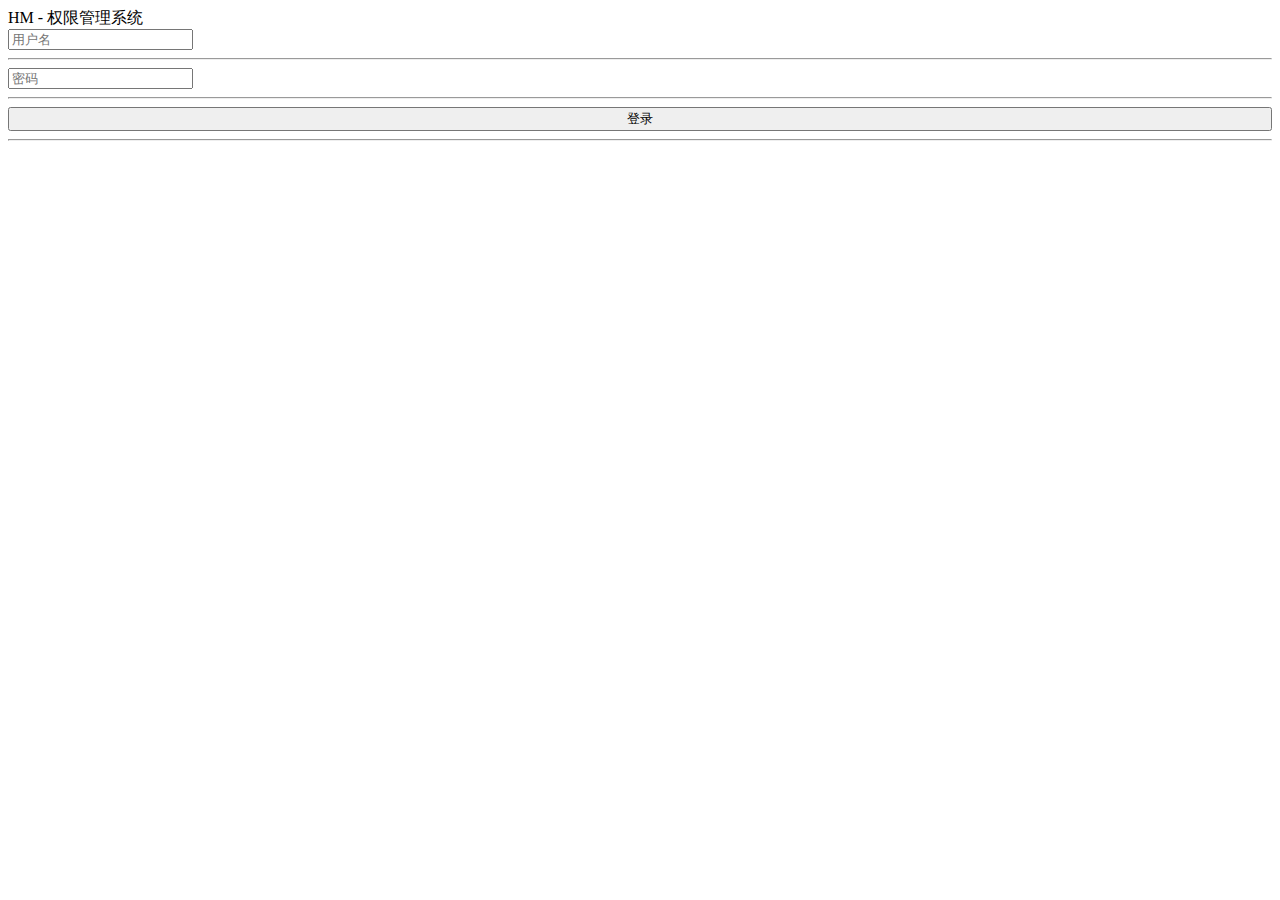
<file: src/main/resources/templates/login.html>
<!DOCTYPE html>
<html xmlns:th="http://www.thymeleaf.org">
<head>
    <meta http-equiv="Content-Type" content="text/html; charset=UTF-8">
    <meta http-equiv="Pragma" content="no-cache">
    <meta http-equiv="Cache-Control" content="no-cache">
    <meta http-equiv="Expires" content="0">
    <title>登录</title>
    <header th:replace="common/header::html"></header>
    <link rel="stylesheet" th:href="@{/xadmin/css/login.css}"/>
</head>
<body>

<div class="login">
    <div class="message">HM - 权限管理系统</div>
    <div id="darkbannerwrap"></div>

    <form action="/login" id="login-form" method="post">
        <input id="username" name="username" placeholder="用户名" type="text" autocomplete="off">
        <hr class="hr15">
        <input id="password" name="password" placeholder="密码" type="password" autocomplete="off">
        <hr class="hr15">
        <input style="width: 100%;" lay-submit lay-filter="login" type="submit" value="登录">
        <hr class="hr20">
        <span id="info" style="color: red"></span>
    </form>
</div>
</body>
<script type="text/javascript">
    $(function () {
        layui.use('form', function () {
            var form = layui.form;
            //监听提交
            form.on('submit(login)', function (data) {
                $.ajax({
                    type: 'post',
                    url: '/login',
                    data: $("#login-form").serialize(),
                    success: function (datas) {

                        if (datas.authenticated == true) {
                            localStorage.setItem("userId", datas.principal.id);
                            localStorage.setItem("username", datas.principal.username);
                            localStorage.setItem("nickName", datas.principal.nickname);
                            var authorities = datas.authorities;
                            var permission = [];
                            for (var i in authorities) {
                                permission.push(authorities[i].authority);
                            }
                            localStorage.setItem("permission", JSON.stringify(permission));
                            layer.msg("登录成功", {time: 500}, function () {
                                location.href = '/'
                            });
                        } else {
                            layer.msg("登录异常，请联系管理员");
                        }
                    },
                    error: function (xhr, textStatus, errorThrown) {
                        var msg = xhr.responseText;
                        var response = JSON.parse(msg);
                        layer.msg(response.message);
                    }
                });
                return false;
            });
        });
    })
</script>
</html>
</file>
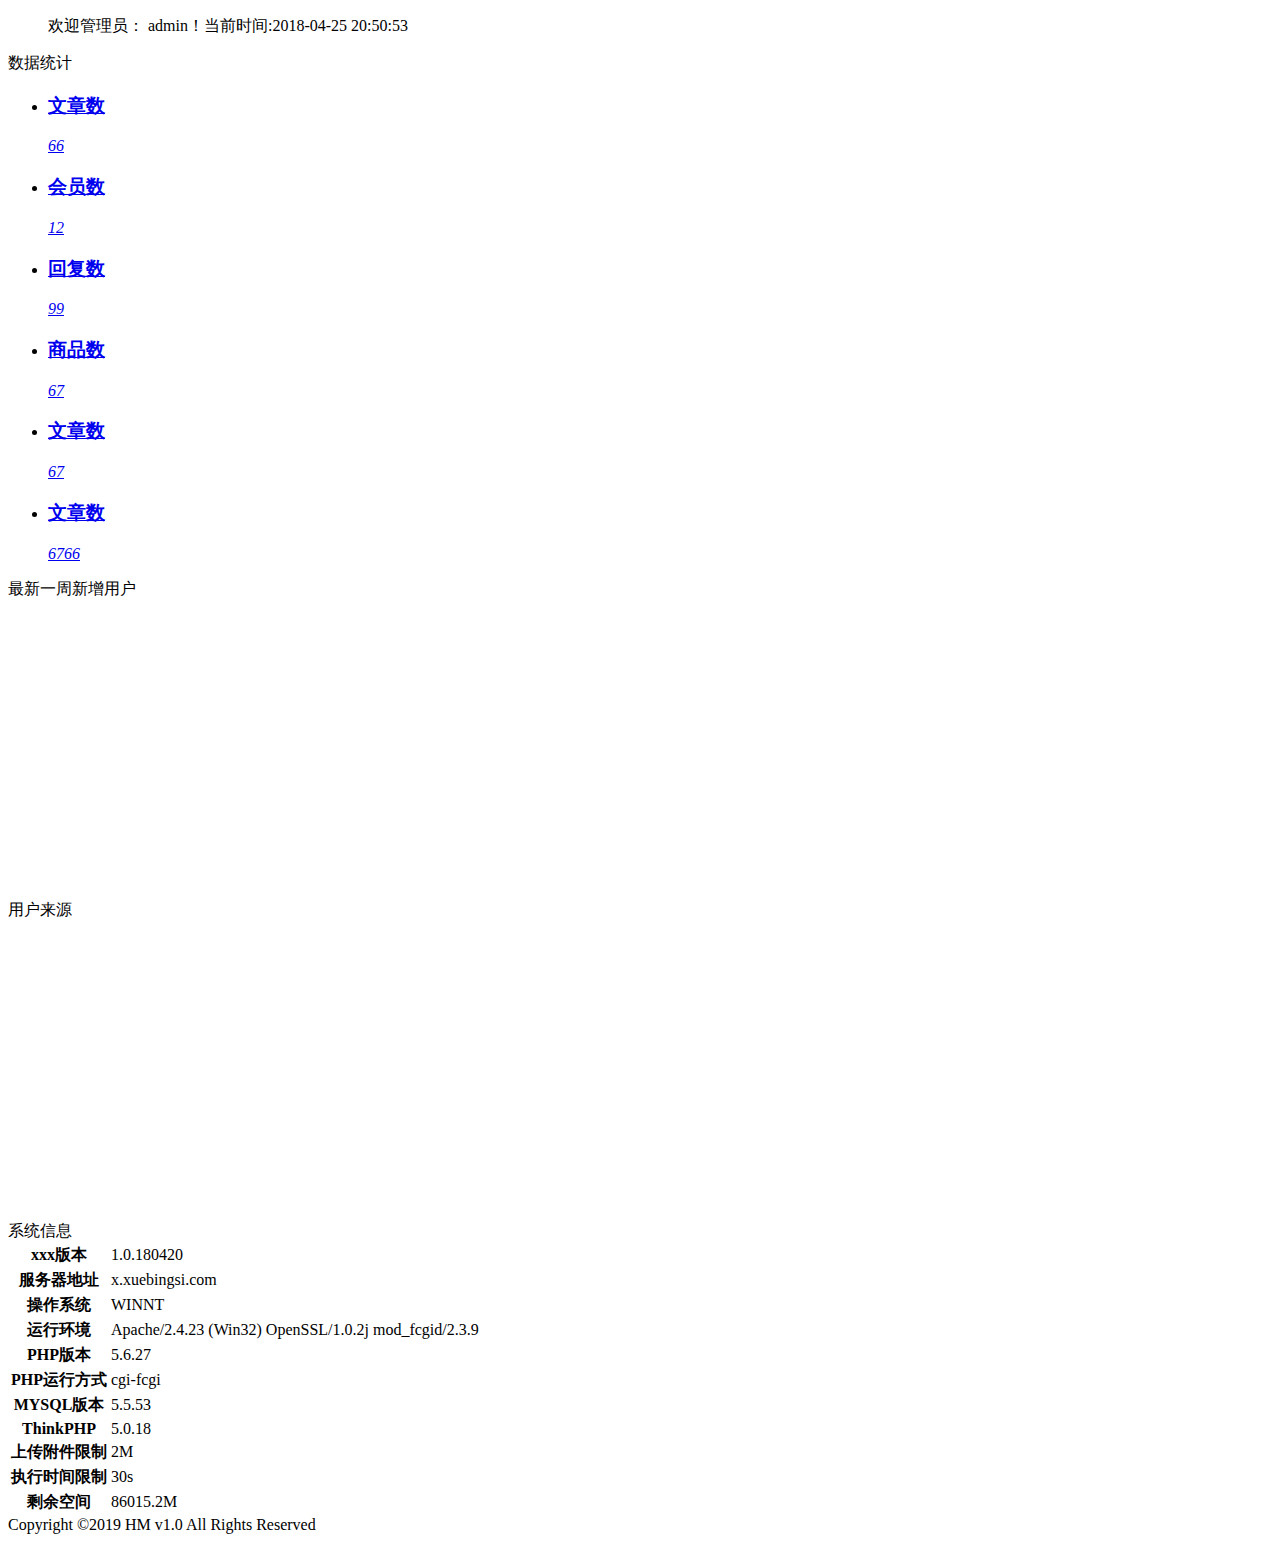
<file: src/main/resources/templates/welcome.html>
<!DOCTYPE html>
<html class="x-admin-sm"  xmlns:th="http://www.thymeleaf.org">
    <head>
        <meta charset="UTF-8">
        <title>欢迎页面-HM</title>
        <header th:replace="common/header::html"></header>
    </head>
    <body>
        <div class="layui-fluid">
            <div class="layui-row layui-col-space15">
                <div class="layui-col-md12">
                    <div class="layui-card">
                        <div class="layui-card-body ">
                            <blockquote class="layui-elem-quote">欢迎管理员：
                                <span class="x-red">admin</span>！当前时间:2018-04-25 20:50:53
                            </blockquote>
                        </div>
                    </div>
                </div>
                <div class="layui-col-md12">
                    <div class="layui-card">
                        <div class="layui-card-header">数据统计</div>
                        <div class="layui-card-body ">
                            <ul class="layui-row layui-col-space10 layui-this x-admin-carousel x-admin-backlog">
                                <li class="layui-col-md2 layui-col-xs6">
                                    <a href="javascript:;" class="x-admin-backlog-body">
                                        <h3>文章数</h3>
                                        <p>
                                            <cite>66</cite></p>
                                    </a>
                                </li>
                                <li class="layui-col-md2 layui-col-xs6">
                                    <a href="javascript:;" class="x-admin-backlog-body">
                                        <h3>会员数</h3>
                                        <p>
                                            <cite>12</cite></p>
                                    </a>
                                </li>
                                <li class="layui-col-md2 layui-col-xs6">
                                    <a href="javascript:;" class="x-admin-backlog-body">
                                        <h3>回复数</h3>
                                        <p>
                                            <cite>99</cite></p>
                                    </a>
                                </li>
                                <li class="layui-col-md2 layui-col-xs6">
                                    <a href="javascript:;" class="x-admin-backlog-body">
                                        <h3>商品数</h3>
                                        <p>
                                            <cite>67</cite></p>
                                    </a>
                                </li>
                                <li class="layui-col-md2 layui-col-xs6">
                                    <a href="javascript:;" class="x-admin-backlog-body">
                                        <h3>文章数</h3>
                                        <p>
                                            <cite>67</cite></p>
                                    </a>
                                </li>
                                <li class="layui-col-md2 layui-col-xs6 ">
                                    <a href="javascript:;" class="x-admin-backlog-body">
                                        <h3>文章数</h3>
                                        <p>
                                            <cite>6766</cite></p>
                                    </a>
                                </li>
                            </ul>
                        </div>
                    </div>
                </div>
                <div class="layui-col-sm12 layui-col-md6">
                    <div class="layui-card">
                        <div class="layui-card-header">最新一周新增用户</div>
                        <div class="layui-card-body" style="min-height: 280px;">
                            <div id="main1" class="layui-col-sm12" style="height: 300px;"></div>

                        </div>
                    </div>
                </div>
                <div class="layui-col-sm12 layui-col-md6">
                    <div class="layui-card">
                        <div class="layui-card-header">用户来源</div>
                        <div class="layui-card-body" style="min-height: 280px;">
                            <div id="main3" class="layui-col-sm12" style="height: 300px;"></div>
                        </div>
                    </div>
                </div>
                <div class="layui-col-md12">
                    <div class="layui-card">
                        <div class="layui-card-header">系统信息</div>
                        <div class="layui-card-body ">
                            <table class="layui-table">
                                <tbody>
                                    <tr>
                                        <th>xxx版本</th>
                                        <td>1.0.180420</td></tr>
                                    <tr>
                                        <th>服务器地址</th>
                                        <td>x.xuebingsi.com</td></tr>
                                    <tr>
                                        <th>操作系统</th>
                                        <td>WINNT</td></tr>
                                    <tr>
                                        <th>运行环境</th>
                                        <td>Apache/2.4.23 (Win32) OpenSSL/1.0.2j mod_fcgid/2.3.9</td></tr>
                                    <tr>
                                        <th>PHP版本</th>
                                        <td>5.6.27</td></tr>
                                    <tr>
                                        <th>PHP运行方式</th>
                                        <td>cgi-fcgi</td></tr>
                                    <tr>
                                        <th>MYSQL版本</th>
                                        <td>5.5.53</td></tr>
                                    <tr>
                                        <th>ThinkPHP</th>
                                        <td>5.0.18</td></tr>
                                    <tr>
                                        <th>上传附件限制</th>
                                        <td>2M</td></tr>
                                    <tr>
                                        <th>执行时间限制</th>
                                        <td>30s</td></tr>
                                    <tr>
                                        <th>剩余空间</th>
                                        <td>86015.2M</td></tr>
                                </tbody>
                            </table>
                        </div>
                    </div>
                </div>

                <style id="welcome_style"></style>
                <div class="footer">
                    <div class="copyright">Copyright ©2019 HM v1.0 All Rights Reserved</div>
                </div>
            </div>
        </div>
        </div>
        <script type="text/javascript">
            // 基于准备好的dom，初始化echarts实例
            var myChart = echarts.init(document.getElementById('main1'));

            // 指定图表的配置项和数据
            var option = {
                grid: {
                    top: '5%',
                    right: '1%',
                    left: '1%',
                    bottom: '10%',
                    containLabel: true
                },
                tooltip: {
                    trigger: 'axis'
                },
                xAxis: {
                    type: 'category',
                    data: ['周一','周二','周三','周四','周五','周六','周日']
                },
                yAxis: {
                    type: 'value'
                },
                series: [{
                    name:'用户量',
                    data: [820, 932, 901, 934, 1290, 1330, 1320],
                    type: 'line',
                    smooth: true
                }]
            };
            // 使用刚指定的配置项和数据显示图表。
            myChart.setOption(option);

            // 基于准备好的dom，初始化echarts实例
            var myChart = echarts.init(document.getElementById('main3'));

            // 指定图表的配置项和数据
            var option = {
                tooltip : {
                    trigger: 'item',
                    formatter: "{a} <br/>{b} : {c} ({d}%)"
                },
                legend: {
                    orient: 'vertical',
                    left: 'left',
                    data: ['直接访问','邮件营销','联盟广告','视频广告','搜索引擎']
                },
                series : [
                    {
                        name: '访问来源',
                        type: 'pie',
                        radius : '55%',
                        center: ['50%', '60%'],
                        data:[
                            {value:335, name:'直接访问'},
                            {value:310, name:'邮件营销'},
                            {value:234, name:'联盟广告'},
                            {value:135, name:'视频广告'},
                            {value:1548, name:'搜索引擎'}
                        ],
                        itemStyle: {
                            emphasis: {
                                shadowBlur: 10,
                                shadowOffsetX: 0,
                                shadowColor: 'rgba(0, 0, 0, 0.5)'
                            }
                        }
                    }
                ]
            };
            // 使用刚指定的配置项和数据显示图表。
            myChart.setOption(option);
        </script>
    </body>
</html>
</file>
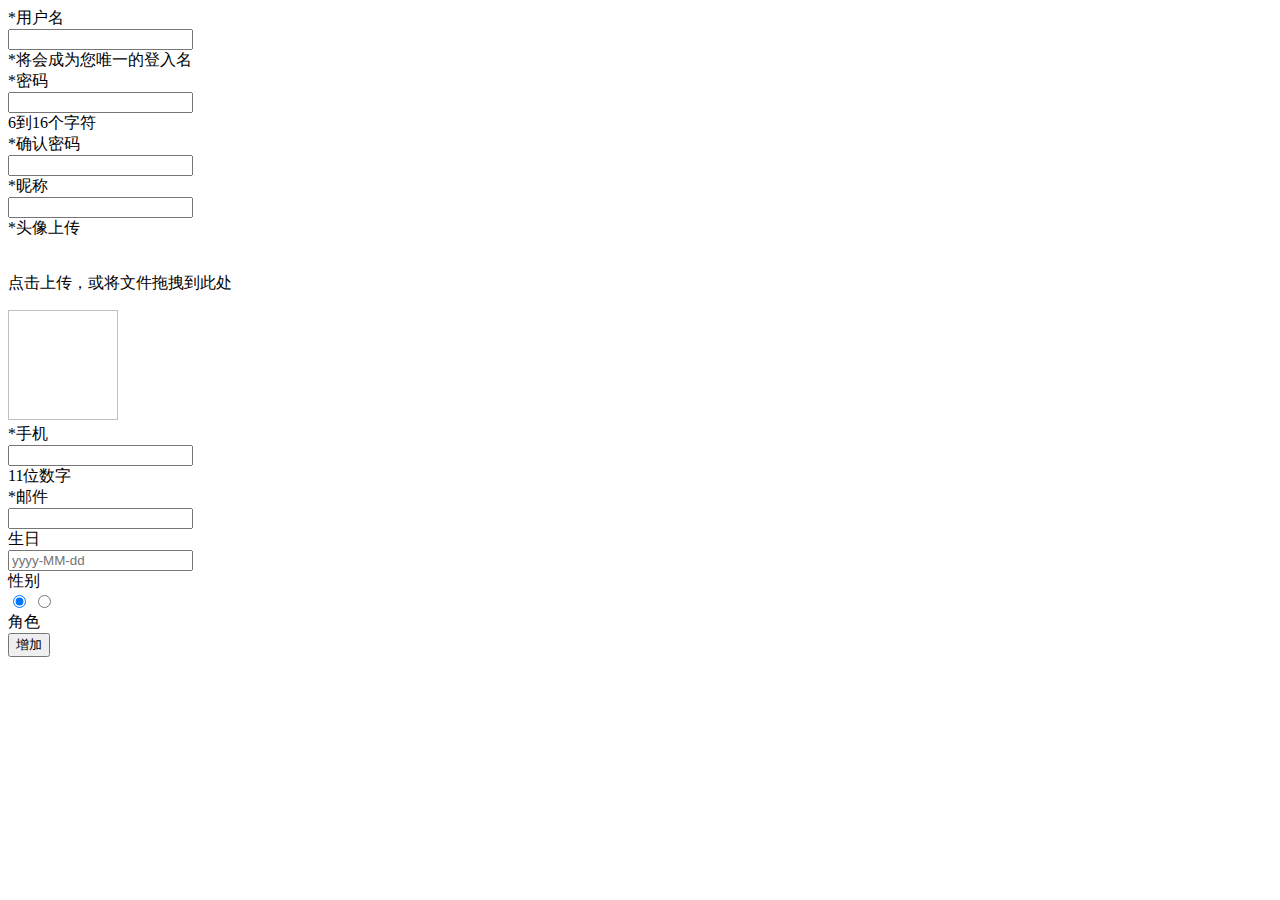
<file: src/main/resources/templates/admin/admin-add.html>
<!DOCTYPE html>
<html class="x-admin-sm" xmlns:th="http://www.thymeleaf.org">

<head>
    <meta charset="UTF-8">
    <title>新增用户信息</title>
    <header th:replace="common/header::html"></header>
    <link rel="stylesheet" th:href="@{/my/css/from.css}" />
</head>

<body>
<div class="layui-fluid">
    <div class="layui-row layui-col-space15">
        <div class="layui-col-md6">
            <form class="layui-form">
                <div class="layui-form-item">
                    <label for="L_username" class="layui-form-label">
                        <span class="x-red">*</span>用户名
                    </label>
                    <div class="layui-input-inline">
                        <input type="text" id="L_username" th:value="${sysUser.username}" name="username"
                               lay-verify="required"
                               autocomplete="off" class="layui-input">
                    </div>
                    <div class="layui-form-mid layui-word-aux">
                        <span class="x-red">*</span>将会成为您唯一的登入名
                    </div>
                </div>
                <div class="layui-form-item">
                    <label for="L_pass" class="layui-form-label">
                        <span class="x-red">*</span>密码
                    </label>
                    <div class="layui-input-inline">
                        <input type="password" id="L_pass" th:value="${sysUser.password}" name="password"
                               lay-verify="pass"
                               autocomplete="off" class="layui-input">
                    </div>
                    <div class="layui-form-mid layui-word-aux">
                        6到16个字符
                    </div>
                </div>
                <div class="layui-form-item">
                    <label for="L_repass" class="layui-form-label">
                        <span class="x-red">*</span>确认密码
                    </label>
                    <div class="layui-input-inline">
                        <input type="password" id="L_repass" name="repass" required="" lay-verify="repass"
                               autocomplete="off"
                               class="layui-input">
                    </div>
                </div>
                <div class="layui-form-item">
                    <label for="L_nickname" class="layui-form-label">
                        <span class="x-red">*</span>昵称
                    </label>
                    <div class="layui-input-inline">
                        <input type="text" id="L_nickname" th:value="${sysUser.nickname}" name="nickname" required=""
                               lay-verify="nickname" autocomplete="off" class="layui-input">
                    </div>
                </div>
                <div class="layui-form-item">
                    <label for="L_headImgUrl" class="layui-form-label">
                        <span class="x-red">*</span>头像上传
                    </label>
                    <div class="layui-input-inline">
                        <div class="layui-upload-drag" id="L_headImgUrl">
                            <i class="layui-icon"></i>
                            <p>点击上传，或将文件拖拽到此处</p>
                        </div>
                    </div>
                    <div class="layui-input-inline">
                        <div id="uploadResult" class="layui-upload-list">
                            <img class="layui-upload-img"  width="110" height="110"  lay-skin="nob" id="previewImg">
                        </div>
                    </div>
                </div>
                <div class="layui-form-item">
                    <label for="L_telephone" class="layui-form-label">
                        <span class="x-red">*</span>手机
                    </label>
                    <div class="layui-input-inline">
                        <input type="text" id="L_telephone" th:value="${sysUser.telephone}" name="telephone" required=""
                               lay-verify="telephone" autocomplete="off" class="layui-input">
                    </div>
                    <div class="layui-form-mid layui-word-aux">
                        11位数字
                    </div>
                </div>
                <div class="layui-form-item">
                    <label for="L_email" class="layui-form-label">
                        <span class="x-red">*</span>邮件
                    </label>
                    <div class="layui-input-inline">
                        <input type="text" id="L_email" th:value="${sysUser.email}" name="email" required=""
                               lay-verify="email"
                               autocomplete="off" class="layui-input">
                    </div>
                </div>
                <div class="layui-form-item">
                    <label for="L_email" class="layui-form-label">生日</label>
                    <div class="layui-input-inline">
                        <input type="text" id="L_birthday" th:value="${sysUser.birthday}" name='birthday'
                               placeholder="yyyy-MM-dd" class="layui-input ">
                    </div>
                </div>
                <div class="layui-form-item">
                    <label class="layui-form-label">性别</label>
                    <div class="layui-input-block">
                        <input type="radio" th:value="${sysUser.sex}" name="sex" value="1" title="男" checked="">
                        <input type="radio" th:value="${sysUser.sex}" name="sex" value="0" title="女">
                    </div>
                </div>
                <input type="text" id="roleId" name="roleId" style="display:none;"/>
                <div class="layui-form-item">
                    <label class="layui-form-label">角色</label>
                    <div class="layui-input-block show-role-container">
                    </div>
                </div>
                <div class="layui-form-item">
                    <label for="L_email" class="layui-form-label">
                    </label>
                    <button class="layui-btn" lay-filter="add" lay-submit="">
                        增加
                    </button>
                </div>
            </form>
        </div>
    </div>
</div>
<script>

    layui.use(['form', 'upload', 'layer', 'laydate'], function () {
        $ = layui.jquery;
        var form = layui.form
            , layer = layui.layer
            , laydate = layui.laydate, upload = layui.upload;


        //拖拽文件上传
        upload.render({
            elem: '#L_headImgUrl'
            , url: '/user/fileUpload/'
            , done: function (res) {
                layer.closeAll('loading');
                if (res.code == 602) {
                    layer.msg("上传成功！", {
                        icon: 6
                    });
                } else {
                    layer.msg("上传失败，请稍后重试！", {
                        icon: 5
                    });
                }
                var fileURL = res.data;
                $("#uploadResult").append('<input readonly type="hidden" name="headImgUrl" value="' + fileURL + '" class="layui-input" />');
                //预览图片
                $('#previewImg').attr('src', fileURL); //图片链接（base64）
            }, error: function (res) {
                layer.closeAll('loading');
                layer.msg('网络异常，请稍后重试！');
            }
        });

        getAllRole(function () {
            //重新渲染radio
            layui.form.render('radio')
        });
        //监听提交
        form.on('submit(add)', function (data) {
            var rolelRadio = $("[name=roleId]:checked");
            if (rolelRadio == undefined || rolelRadio.length <= 0) {
                layer.alert("请给该用户设置角色");
                return false;
            }
            data.field.roleId = rolelRadio.val();
            $.ajax({
                url: "/user/add",
                type: "POST",
                data: data.field,
                dataType: 'json',
                success: function (result) {
                    if (result.code == 500 || result.code == 5000100 || result.code == 5000101 || result.code == 5000102) {
                        layer.alert(result.msg);
                    } else {
                        layer.alert("添加成功", {icon: 6}, function () {
                            //关闭当前frame
                            xadmin.close();
                            // 可以对父窗口进行刷新
                            xadmin.father_reload();
                        });
                    }
                }
            });
            return false;
        });


        //日期
        laydate.render({
            elem: '#L_birthday'
            , format: 'yyyy-MM-dd' //可任意组合
        });

        //自定义验证规则
        form.verify({
            nikename: function (value) {
                if (value.length < 5) {
                    return '昵称至少得5个字符啊';
                }
            }
            , telephone: [/(.+){6,12}$/, '电话号码必须6到12位']
            , pass: [/(.+){6,12}$/, '密码必须6到12位']
            , repass: function (value) {
                if ($('#L_pass').val() != $('#L_repass').val()) {
                    return '两次密码不一致';
                }
            }
        });

    });

    //异步加载角色类型
    function getAllRole(callback) {
        $.ajax({
            url: "/role/all",
            type: "POST",
            dataType: 'json',
            success: function (result) {
                var html = "";
                if (result.data && result.data.length > 0) {
                    for (i in result.data) {
                        html += '<input type="radio"  name="roleId" value="' + result.data[i].id + '" title="' + result.data[i].description + '" >' +
                            '<div class="layui-unselect layui-form-radio layui-form-radioed"><i class="layui-anim layui-icon"></i><div>' + result.data[i].name + '</div></div>';
                    }
                    $(".show-role-container").html(html);
                    callback();
                }
            }
        });
    }
</script>
</body>
</html>
</file>
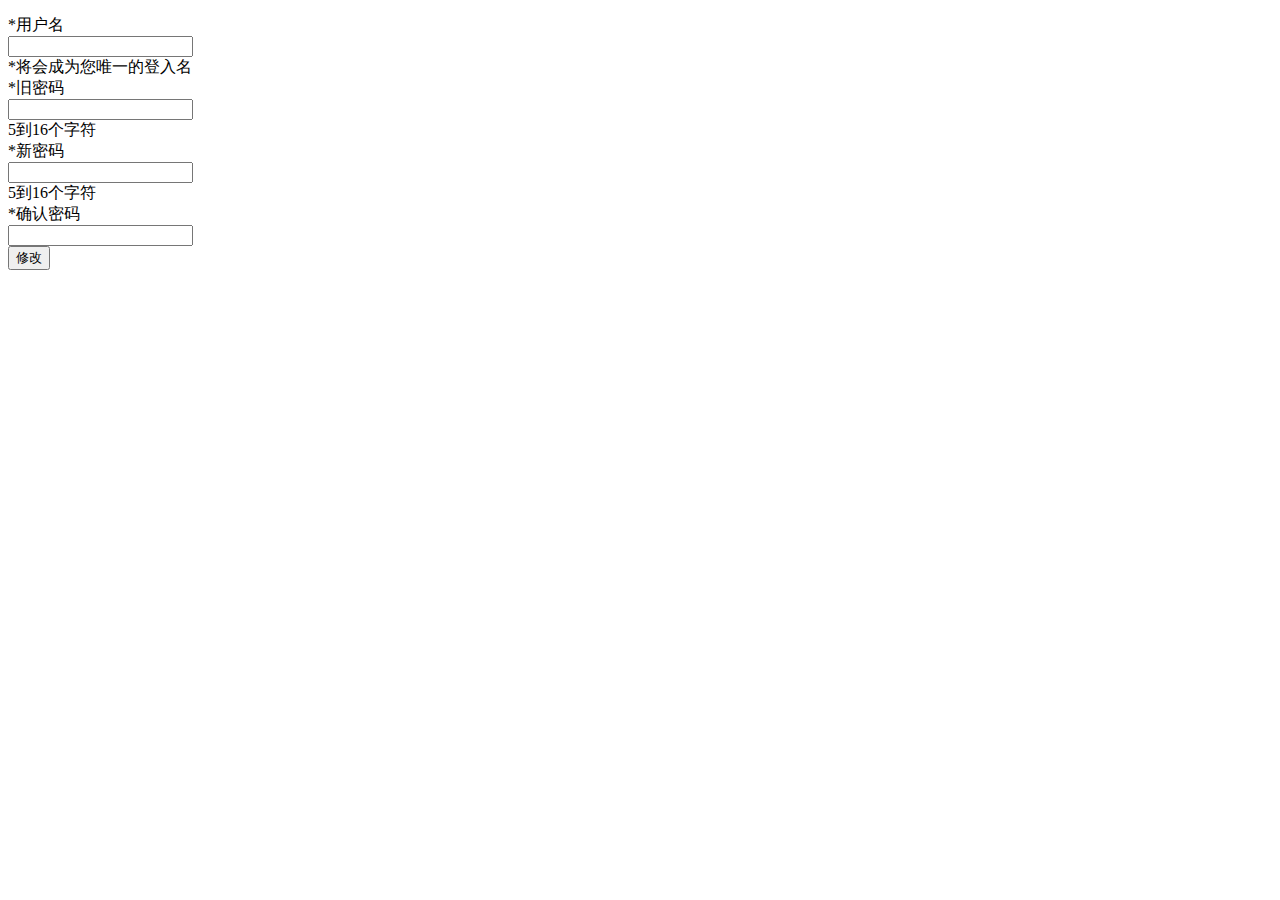
<file: src/main/resources/templates/admin/admin-change-password.html>
<!DOCTYPE html>
<html class="x-admin-sm" xmlns:th="http://www.thymeleaf.org">

<head>
    <meta charset="UTF-8">
    <title>新增用户信息</title>
    <header th:replace="common/header::html"></header>
</head>

<body>
<div class="x-body">
    <form class="layui-form" style="margin-top: 15px">
        <div class="layui-form-item">
            <label for="L_username" class="layui-form-label">
                <span class="x-red">*</span>用户名
            </label>
            <div class="layui-input-inline">
                <input type="text" id="L_username" name="username" readonly="readonly" autocomplete="off"
                       class="layui-input">
            </div>
            <div class="layui-form-mid layui-word-aux">
                <span class="x-red">*</span>将会成为您唯一的登入名
            </div>
        </div>

        <div class="layui-form-item">
            <label for="L_pass" class="layui-form-label">
                <span class="x-red">*</span>旧密码
            </label>
            <div class="layui-input-inline">
                <input type="password" id="O_pass" name="oldPassword" lay-verify="oldPassword" autocomplete="off"
                       class="layui-input">
            </div>
            <div class="layui-form-mid layui-word-aux">
                5到16个字符
            </div>
        </div>

        <div class="layui-form-item">
            <label for="L_pass" class="layui-form-label">
                <span class="x-red">*</span>新密码
            </label>
            <div class="layui-input-inline">
                <input type="password" id="L_pass" name="newPassword" lay-verify="newPassword" autocomplete="off"
                       class="layui-input">
            </div>
            <div class="layui-form-mid layui-word-aux">
                5到16个字符
            </div>
        </div>
        <div class="layui-form-item">
            <label for="L_repass" class="layui-form-label">
                <span class="x-red">*</span>确认密码
            </label>
            <div class="layui-input-inline">
                <input type="password" id="L_repass" name="newPassword2" required="" lay-verify="newPassword2"
                       autocomplete="off" class="layui-input">
            </div>
        </div>
        <div class="layui-form-item">
            <label for="add" class="layui-form-label">
            </label>
            <button class="layui-btn" id="add" lay-filter="add" lay-submit="">
                修改
            </button>
        </div>
    </form>
</div>
<script>
    $("#L_username").val(localStorage.username);
    layui.use(['form', 'layer'], function () {
        $ = layui.jquery;
        var form = layui.form
            , layer = layui.layer;

        //自定义验证规则
        form.verify({
            oldPassword: [/(.+){5,12}$/, '密码必须6到12位'],
            pass: [/(.+){5,12}$/, '密码必须6到12位']
            , newPassword: function (value) {
                if ($('#L_pass').val() != $('#L_repass').val()) {
                    return '两次密码不一致';
                }
            }
        });

        //监听提交
        form.on('submit(add)', function (data) {
            $.ajax({
                url: "/user/changePassword",
                type: "POST",
                data: data.field,
                dataType: 'json',
                success: function (result) {
                    if (result.code == 500) {
                        layer.alert(result.msg, {icon: 5, shift: 6});
                    } else {
                        layer.alert("设置成功", {icon: 6}, function () {
                            location.reload();
                        });
                    }
                }
            });
            return false;
        });
    });
</script>
</body>
</html>
</file>
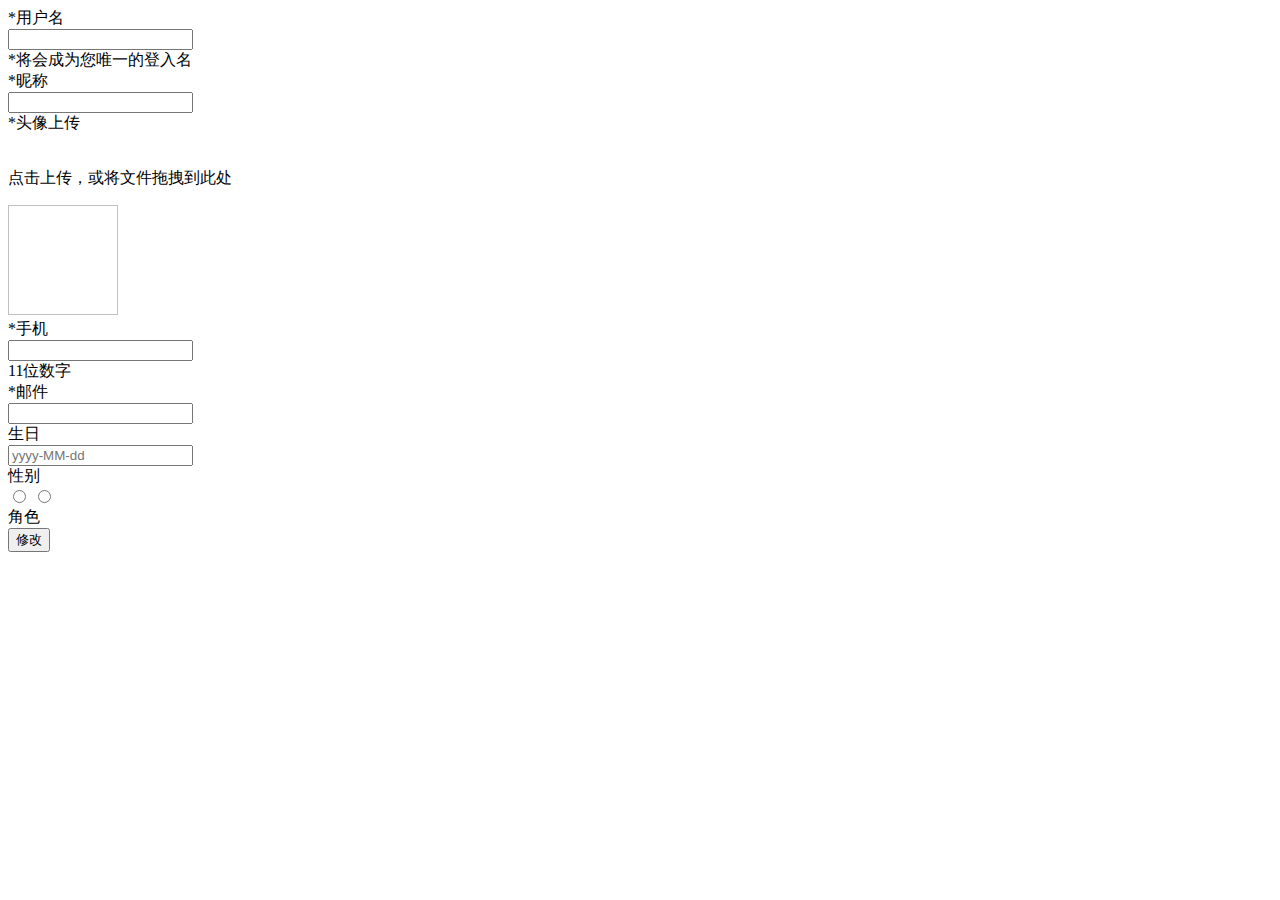
<file: src/main/resources/templates/admin/admin-edit.html>
<!DOCTYPE html>
<html class="x-admin-sm" xmlns:th="http://www.thymeleaf.org">

<head>
    <meta charset="UTF-8">
    <title>新增用户信息</title>
    <header th:replace="common/header::html"></header>
    <link rel="stylesheet" th:href="@{/my/css/from.css}"/>
</head>

<body>
<div class="layui-fluid">
    <div class="layui-row layui-col-space15">
        <div class="layui-col-md6">
            <form class="layui-form">
                <input type="hidden" id="userId" name="id" th:value="${sysUser.id}">
                <div class="layui-form-item">
                    <label for="L_username" class="layui-form-label">
                        <span class="x-red">*</span>用户名
                    </label>
                    <div class="layui-input-inline">
                        <input type="text" id="L_username" th:value="${sysUser.username}" name="username"
                               lay-verify="required"
                               autocomplete="off" class="layui-input">
                    </div>
                    <div class="layui-form-mid layui-word-aux">
                        <span class="x-red">*</span>将会成为您唯一的登入名
                    </div>
                </div>
                <div class="layui-form-item">
                    <label for="L_nickname" class="layui-form-label">
                        <span class="x-red">*</span>昵称
                    </label>
                    <div class="layui-input-inline">
                        <input type="text" id="L_nickname" th:value="${sysUser.nickname}" name="nickname" required=""
                               lay-verify="nickname" autocomplete="off" class="layui-input">
                    </div>
                </div>
                <div class="layui-form-item">
                    <label for="L_headImgUrl" class="layui-form-label">
                        <span class="x-red">*</span>头像上传
                    </label>
                    <div class="layui-input-inline">
                        <div class="layui-upload-drag" id="L_headImgUrl">
                            <i class="layui-icon"></i>
                            <p>点击上传，或将文件拖拽到此处</p>
                        </div>
                    </div>
                    <div class="layui-input-inline">
                        <div id="uploadResult" class="layui-upload-list">
                            <img class="layui-upload-img" width="110" height="110" lay-skin="nob" id="previewImg">
                        </div>
                    </div>
                </div>
                <div class="layui-form-item">
                    <label for="L_telephone" class="layui-form-label">
                        <span class="x-red">*</span>手机
                    </label>
                    <div class="layui-input-inline">
                        <input type="text" id="L_telephone" th:value="${sysUser.telephone}" name="telephone" required=""
                               lay-verify="telephone" autocomplete="off" class="layui-input">
                    </div>
                    <div class="layui-form-mid layui-word-aux">
                        11位数字
                    </div>
                </div>
                <div class="layui-form-item">
                    <label for="L_email" class="layui-form-label">
                        <span class="x-red">*</span>邮件
                    </label>
                    <div class="layui-input-inline">
                        <input type="text" id="L_email" th:value="${sysUser.email}" name="email" required=""
                               lay-verify="email"
                               autocomplete="off" class="layui-input">
                    </div>
                </div>
                <div class="layui-form-item">
                    <label for="L_email" class="layui-form-label">生日</label>
                    <div class="layui-input-inline">
                        <input type="text" id="L_birthday" th:value="${#dates.format(sysUser.birthday, 'yyyy-MM-dd')}"
                               name='birthday'
                               placeholder="yyyy-MM-dd" class="layui-input ">
                    </div>
                </div>
                <div class="layui-form-item">
                    <label class="layui-form-label">性别</label>
                    <div class="layui-input-block">
                        <input type="radio" name="sex" id="sex" value="0" title="男">
                        <input type="radio" name="sex" id="sex" value="1" title="女">
                    </div>
                </div>
                <input type="text" id="roleId" name="roleId" style="display:none;"/>
                <div class="layui-form-item">
                    <label class="layui-form-label">角色</label>
                    <div class="layui-input-block show-role-container">
                    </div>
                </div>
                <div class="layui-form-item">
                    <label for="L_email" class="layui-form-label">
                    </label>
                    <button class="layui-btn" lay-filter="add" lay-submit="">
                        修改
                    </button>
                </div>
            </form>
        </div>
    </div>
</div>
<script>

    layui.use(['form', 'upload', 'layer', 'laydate'], function () {
        $ = layui.jquery;
        var form = layui.form
            , layer = layui.layer
            , laydate = layui.laydate, upload = layui.upload;

        var userId = $("#userId").val();
        //回显用户性别
        $.ajax({
            type: "post",
            url: "/user/getUserSex",
            data: {
                "userId": userId
            },
            async: true,
            dataType: "json",
            success: function (result) {
                console.log(result.data.sex)
                $("input[name=sex][value=0]").attr("checked", result.data.sex == 0 ? true : false);
                $("input[name=sex][value=1]").attr("checked", result.data.sex == 1 ? true : false);
                form.render(); //更新全部
            }
        });


        //拖拽文件上传
        upload.render({
            elem: '#L_headImgUrl'
            , url: '/user/fileUpload/'
            , done: function (res) {
                layer.closeAll('loading');
                if (res.code == 602) {
                    layer.msg("上传成功！", {
                        icon: 6
                    });
                } else {
                    layer.msg("上传失败，请稍后重试！", {
                        icon: 5
                    });
                }
                var fileURL = res.data;
                $("#uploadResult").append('<input readonly type="hidden" name="headImgUrl" value="' + fileURL + '" class="layui-input" />');
                //预览图片
                $('#previewImg').attr('src', fileURL); //图片链接（base64）
            }, error: function (res) {
                layer.closeAll('loading');
                layer.msg('网络异常，请稍后重试！');
            }
        });

        getAllRole(function () {
            //重新渲染radio
            layui.form.render('radio')
        });
        //监听提交
        form.on('submit(add)', function (data) {
            var rolelRadio = $("[name=roleId]:checked");
            if (rolelRadio == undefined || rolelRadio.length <= 0) {
                layer.alert("请给该用户设置角色");
                return false;
            }
            data.field.roleId = rolelRadio.val();
            $.ajax({
                url: "/user/edit",
                type: "POST",
                data: data.field,
                dataType: 'json',
                success: function (result) {
                    if (result.code == 500) {
                        layer.alert(result.msg);
                    } else {
                        layer.alert("修改成功！", {icon: 6}, function () {
                            //关闭当前frame
                            xadmin.close();
                            // 可以对父窗口进行刷新
                            xadmin.father_reload();
                        });
                    }
                }, error: function (result) {
                    layer.msg("服务器异常！");
                }
            });
            return false;
        });


        //日期
        laydate.render({
            elem: '#L_birthday'
            , format: 'yyyy-MM-dd' //可任意组合
        });

        //自定义验证规则
        form.verify({
            nikename: function (value) {
                if (value.length < 5) {
                    return '昵称至少得5个字符啊';
                }
            }
            , telephone: [/(.+){6,12}$/, '电话号码必须6到12位']
        });

    });

    //异步加载角色类型
    function getAllRole(callback) {
        $.ajax({
            url: "/role/all",
            type: "POST",
            dataType: 'json',
            success: function (result) {
                var html = "";
                if (result.data && result.data.length > 0) {
                    for (i in result.data) {
                        html += '<input type="radio"  name="roleId" value="' + result.data[i].id + '" title="' + result.data[i].description + '" >' +
                            '<div class="layui-unselect layui-form-radio layui-form-radioed"><i class="layui-anim layui-icon"></i><div>' + result.data[i].name + '</div></div>';
                    }
                    $(".show-role-container").html(html);
                    //回调回显角色
                    getCurrentUserRole(callback);
                }
            }
        });
    }


    function getCurrentUserRole(callback) {
        //获取用户ID用来查用用户所拥有的角色
        var userId = $("#userId").val();
        //异步发送Ajax请求
        $.ajax({
            type: 'POST',
            url: '/roles_user/getRoleUserByUserId',
            data: {
                "userId": userId
            },
            dataType: 'json',
            success: function (result) {
                if (result.code == 200) {
                    if (result.data) {
                        //回显role
                        $("[name=roleId]").each(function () {
                            if ($(this).val() == result.data.roleId) {
                                $(this).attr("checked", "checked");
                                return false;
                            }
                        })
                    }
                    if (callback) {
                        callback();
                    }
                }
            }
        });
    }

</script>
</body>
</html>
</file>
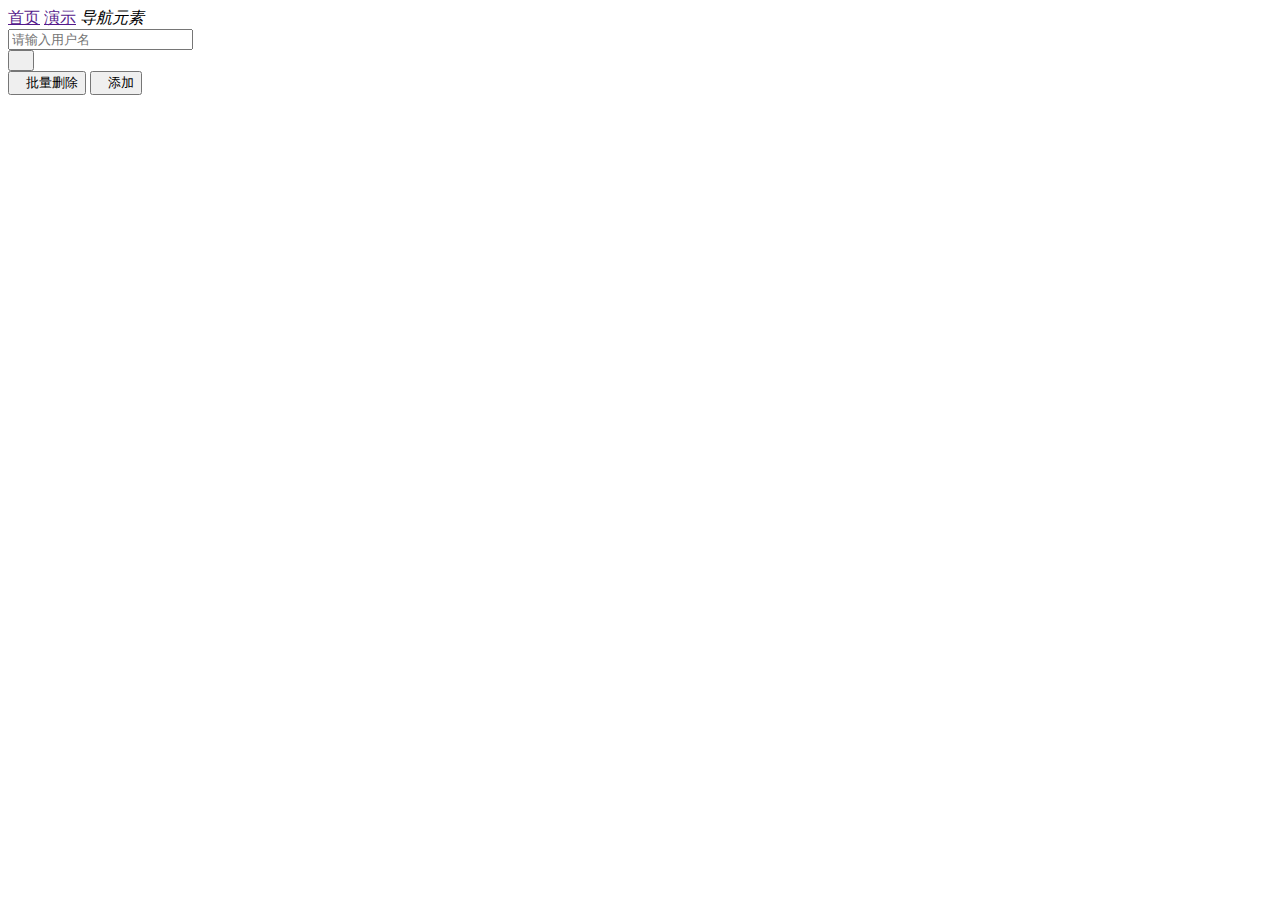
<file: src/main/resources/templates/admin/admin-list.html>
<!DOCTYPE html>
<html class="x-admin-sm" xmlns:th="http://www.thymeleaf.org">
<head>
    <meta charset="UTF-8">
    <title>欢迎页面-HM</title>
    <header th:replace="common/header::html"></header>
</head>
<body>
<div class="x-nav">
          <span class="layui-breadcrumb">
            <a href="">首页</a>
            <a href="">演示</a>
            <a>
              <cite>导航元素</cite></a>
          </span>
    <a class="layui-btn layui-btn-small" style="line-height:1.6em;margin-top:3px;float:right"
       onclick="location.reload()" title="刷新">
        <i class="layui-icon layui-icon-refresh" style="line-height:30px"></i></a>
</div>
<div class="layui-fluid">
    <div class="layui-row layui-col-space15">
        <div class="layui-col-md12">
            <div class="layui-card">
                <div class="layui-card-body ">
                    <form class="layui-form  layui-col-space5">
                        <div class="layui-inline layui-show-xs-block">
                            <input type="text" name="username" placeholder="请输入用户名" autocomplete="off"
                                   class="layui-input">
                        </div>
                        <div class="layui-inline layui-show-xs-block">
                            <button class="layui-btn" lay-submit="" lay-filter="search"><i
                                    class="layui-icon">&#xe615;</i></button>
                        </div>
                    </form>
                </div>
                <div class="layui-card-header">
                    <button class="layui-btn layui-btn-danger" permission="sys:user:del"><i class="layui-icon"></i>批量删除
                    </button>
                    <button class="layui-btn" onclick="xadmin.open('添加用户','/user/add')" permission="sys:user:add"><i
                            class="layui-icon"></i>添加
                    </button>
                </div>


                <div class="layui-card-body ">
                    <table class="layui-hide" id="table" lay-filter="admin-user"></table>
                </div>
                <div class="layui-card-body">
                    <script type="text/html" id="barDemo">
                        <a class="layui-btn layui-btn-xs" lay-event="edit" permission="sys:user:edit">编辑</a>
                        <a class="layui-btn layui-btn-danger layui-btn-xs" lay-event="del"
                           permission="sys:user:del">删除</a>
                    </script>
                    <script type="text/html" id="imgHead">
                        <img src="{{d.headImgUrl}}" style="width: 30px;height: 30px"/>
                    </script>
                </div>
            </div>
        </div>
    </div>
</div>

</body>
<script>
    layui.use('table', function () {
        var $ = layui.$
            , form = layui.form
            , table = layui.table;

        table.render({
            elem: '#table'
            , url: '/user/list' //数据接口
            , page: true //开启分页
            , id: 'testReload'
            , method: 'post'
            , toolbar: '#toolbarDemo'
            , cols: [
                [
                    {type: 'checkbox', fixed: 'left'}
                    , {field: 'id', title: 'ID', sort: true, width: 80}
                    , {field: 'headImgUrl', title: '头像', templet: "#imgHead", align: "center"}
                    , {field: 'username', title: '用户名', width: 80}
                    , {field: 'nickname', title: '别名', width: 120}
                    , {field: 'email', title: '邮箱', width: 120}
                    , {field: 'telephone', title: '手机号', width: 120}
                    , {field: 'createTime', title: '创建时间'}
                    , {field: 'updateTime', title: '更新时间'}
                    , {
                    field: 'status', width: 80, title: '状态', templet: function (d) {
                        return d.status == '1' ? "启动" : "禁用";
                    }
                }
                    , {title: '操作', toolbar: '#barDemo'}
                ]
            ],
            done: function () {
                checkPermission()
            }
        });


        //头工具栏事件
        table.on('toolbar(admin-user)',
            function (obj) {
                var checkStatus = table.checkStatus(obj.config.id);
                switch (obj.event) {
                    case 'getCheckData':
                        var data = checkStatus.data;
                        layer.alert(JSON.stringify(data));
                        break;
                    case 'getCheckLength':
                        var data = checkStatus.data;
                        layer.msg('选中了：' + data.length + ' 个');
                        break;
                    case 'isAll':
                        layer.msg(checkStatus.isAll ? '全选' : '未全选');
                        break;
                }
                ;
            });

        //监听工具条
        table.on('tool(admin-user)', function (obj) {
            var loadIndex = -1;
            var data = obj.data;
            if (obj.event == 'del') {
                let confirm = layer.confirm('删除数据', function (index) {
                    //执行Ajax进行删除
                    $.ajax({
                        url: '/user/delById'
                        , type: 'GET'
                        , data: {id: data.id}
                        , dataType: 'json'
                        , beforeSend: function () {
                            loadIndex = layer.msg('处理中', {shift: 16});
                        }, success: function (result) {
                            layer.close(loadIndex);
                            if (result.code == 200) {
                                layer.alert("删除成功", {icon: 1}, function (index) {
                                    layer.close(index);
                                    xadmin.father_reload();
                                })
                            } else {
                                layer.msg('删除失败！', {time: 1500, icon: 5, shift: 6});
                            }
                        }, error: function (result) {
                            layer.msg("服务器异常！", {time: 1500, icon: 5, shift: 6});
                        }
                    });
                });
            } else if (obj.event === 'edit') {
                xadmin.open('编辑用户信息', '/user/edit/?id=' + data.id);
            }
        });

        //高级查询
        form.on('submit(search)', function (data) {
            var username = data.field.username;
            table.render({
                elem: '#table'
                , url: '/user/findUserByFuzzyUserName' //数据接口
                , page: true //开启分页
                , id: 'testReload'
                , method: 'post'
                , toolbar: '#toolbarDemo'
                , where: {
                    "username": username
                }
                , cols: [
                    [
                        {type: 'checkbox', fixed: 'left'}
                        , {field: 'id', title: 'ID', sort: true, width: 80}
                        , {field: 'headImgUrl', title: '头像', templet: "#imgHead", align: "center"}
                        , {field: 'username', title: '用户名', width: 80}
                        , {field: 'nickname', title: '别名', width: 120}
                        , {field: 'email', title: '邮箱', width: 120}
                        , {field: 'telephone', title: '手机号', width: 120}
                        , {field: 'createTime', title: '创建时间'}
                        , {field: 'updateTime', title: '更新时间'}
                        , {
                        field: 'status', width: 80, title: '状态', templet: function (d) {
                            return d.status == '1' ? "启动" : "禁用";
                        }
                    }
                        , {title: '操作', toolbar: '#barDemo'}
                    ]
                ]
            });
            return false;
        });
        checkPermission();
    });

</script>
</html>
</file>
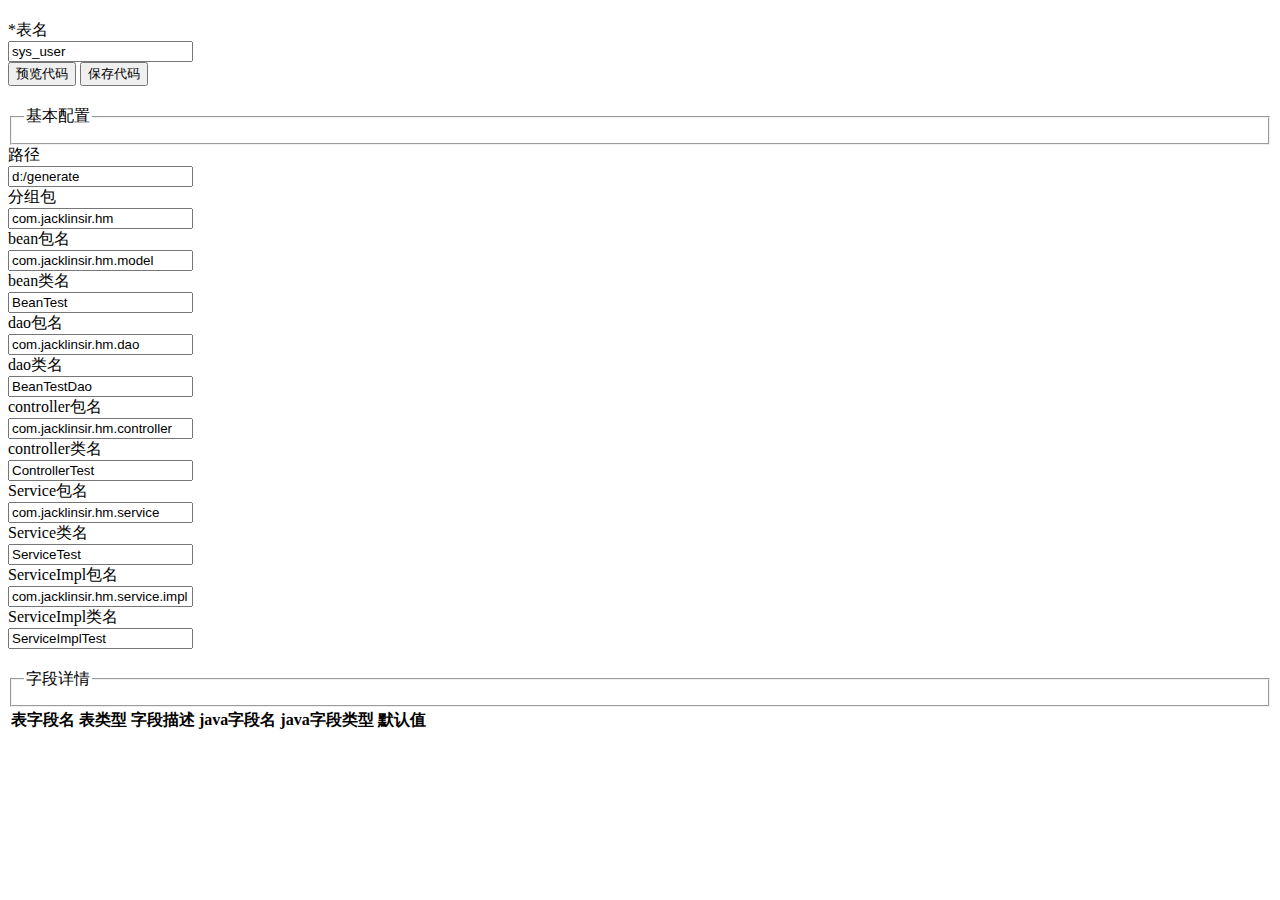
<file: src/main/resources/templates/generate/edit.html>
<!DOCTYPE html>
<html class="x-admin-sm" xmlns:th="http://www.thymeleaf.org">
<head>
    <meta charset="UTF-8">
    <header th:replace="common/header::html"></header>
</head>
<body>
<div class="x-body">
    <form class="layui-form" onsubmit="return false" id="form" style="margin-top: 20px">
        <div class="layui-form-item">
            <label for="tableName" class="layui-form-label">
                <span class="x-red">*</span>表名
            </label>
            <div class="layui-input-inline">
                <input type="text" id="tableName" value="sys_user" name="tableName" lay-verify="required"
                       autocomplete="off" class="layui-input">
            </div>
        </div>

        <div class="layui-form-item">
            <label for="tableName" class="layui-form-label">
            </label>
            <button id="showInfo" class="layui-btn" lay-filter="showInfo" lay-submit="">
                预览代码
            </button>
            <button id="save" class="layui-btn" lay-filter="save" lay-submit="">
                保存代码
            </button>
        </div>

        <div id="detail">
            <fieldset class="layui-elem-field layui-field-title" style="margin-top: 20px;">
                <legend>基本配置</legend>
            </fieldset>

            <div class="layui-form-item">
                <div class="layui-inline">
                    <label class="layui-form-label">路径</label>
                    <div class="layui-input-inline">
                        <input type="text" name="path" id="path" value="d:/generate" lay-verify="required"
                               autocomplete="off" class="layui-input">
                    </div>
                </div>
                <div class="layui-inline">
                    <label class="layui-form-label">分组包</label>
                    <div class="layui-input-inline">
                        <input type="text" name="groupPkgName" id="groupPkgName" value="com.jacklinsir.hm"
                               lay-verify="required" autocomplete="off" class="layui-input">
                    </div>
                </div>
                <div class="layui-inline">
                    <label class="layui-form-label">bean包名</label>
                    <div class="layui-input-inline">
                        <input type="text" name="beanPackageName" id="beanPackageName" value="com.jacklinsir.hm.model"
                               lay-verify="required" autocomplete="off" class="layui-input">
                    </div>
                </div>
                <div class="layui-inline">
                    <label class="layui-form-label">bean类名</label>
                    <div class="layui-input-inline">
                        <input type="text" name="beanName" id="beanName" lay-verify="required" value="BeanTest"
                               placeholder="bean类名" autocomplete="off" class="layui-input">
                    </div>
                </div>
            </div>

            <div class="layui-form-item">
                <div class="layui-inline">
                    <label class="layui-form-label">dao包名</label>
                    <div class="layui-input-inline">
                        <input type="text" name="daoPackageName" value="com.jacklinsir.hm.dao" id="daoPackageName"
                               lay-verify="required" autocomplete="off" class="layui-input">
                    </div>
                </div>
                <div class="layui-inline">
                    <label class="layui-form-label">dao类名</label>
                    <div class="layui-input-inline">
                        <input type="text" name="daoName" id="daoName" value="BeanTestDao" lay-verify="required"
                               autocomplete="off" class="layui-input">
                    </div>
                </div>
                <div class="layui-inline">
                    <label class="layui-form-label">controller包名</label>
                    <div class="layui-input-inline">
                        <input type="text" name="controllerPkgName" id="controllerPkgName"
                               value="com.jacklinsir.hm.controller" lay-verify="required" autocomplete="off"
                               class="layui-input">
                    </div>
                </div>
                <div class="layui-inline">
                    <label class="layui-form-label">controller类名</label>
                    <div class="layui-input-inline">
                        <input type="text" name="controllerName" id="controllerName" value="ControllerTest"
                               lay-verify="required" autocomplete="off" class="layui-input">
                    </div>
                </div>
                <div class="layui-inline">
                    <label class="layui-form-label">Service包名</label>
                    <div class="layui-input-inline">
                        <input type="text" name="servicePkgName" id="servicePkgName" value="com.jacklinsir.hm.service"
                               lay-verify="required" autocomplete="off" class="layui-input">
                    </div>
                </div>
                <div class="layui-inline">
                    <label class="layui-form-label">Service类名</label>
                    <div class="layui-input-inline">
                        <input type="text" name="serviceName" id="serviceName" value="ServiceTest" lay-verify="required"
                               autocomplete="off" class="layui-input">
                    </div>
                </div>
                <div class="layui-inline">
                    <label class="layui-form-label">ServiceImpl包名</label>
                    <div class="layui-input-inline">
                        <input type="text" name="serviceImplPkgName" id="serviceImplPkgName"
                               value="com.jacklinsir.hm.service.impl" lay-verify="required" autocomplete="off"
                               class="layui-input">
                    </div>
                </div>
                <div class="layui-inline">
                    <label class="layui-form-label">ServiceImpl类名</label>
                    <div class="layui-input-inline">
                        <input type="text" name="serviceImplName" id="serviceImplName" value="ServiceImplTest"
                               lay-verify="required" autocomplete="off" class="layui-input">
                    </div>
                </div>
            </div>
            <fieldset class="layui-elem-field layui-field-title" style="margin-top: 20px;">
                <legend>字段详情</legend>
            </fieldset>
            <table class="layui-table">
                <thead>
                <tr>
                    <th lay-data="{field:'id', width:80, sort: true}">表字段名</th>
                    <th lay-data="{field:'username', width:120, sort: true, edit: 'text'}">表类型</th>
                    <th lay-data="{field:'email', edit: 'text', minWidth: 150}">字段描述</th>
                    <th lay-data="{field:'sex', width:80, edit: 'text'}">java字段名</th>
                    <th lay-data="{field:'city', edit: 'text', minWidth: 100}">java字段类型</th>
                    <th lay-data="{field:'experience', sort: true, edit: 'text'}">默认值</th>
                </tr>
                </thead>
                <tbody id="beanFields">
                </tbody>
            </table>
        </div>
    </form>
</div>

<script type="text/javascript">
    $("#detail").hide();
    $("#save").hide();
    layui.use(['form', 'layer'], function () {
        $ = layui.jquery;
        var form = layui.form
            , layer = layui.layer;

        //监听提交
        form.on('submit(showInfo)', function (data) {
            var beanFields = $("#beanFields");
            beanFields.html("");
            $.ajax({
                type: 'get',
                url: '/generate',
                data: "tableName=" + $("#tableName").val(),
                success: function (data) {
                    $("#detail").show();
                    $("#save").show();

                    var beanName = data.beanName;
                    $("#beanName").val(beanName);
                    $("#daoName").val(beanName + "Dao");
                    $("#controllerName").val(beanName + "Controller");
                    $("#serviceName").val(beanName + "Service");
                    $("#serviceImplName").val(beanName + "ServiceImpl");
                    var fields = data.fields;
                    var length = fields.length;

                    for (var i = 0; i < length; i++) {
                        var f = fields[i];
                        var tr = $("<tr></tr>");

                        var columnName = f['columnName'];
                        var columnNameInput = "<input type='hidden' name='columnNames' value='" + columnName + "'>"

                        tr.append("<td>" + columnNameInput + columnName + "</td>");
                        tr.append("<td>" + f['columnType'] + "</td>");
                        tr.append("<td>" + f['columnComment'] + "</td>");
                        var name = f['name'];
                        var nameInput = "<input name='beanFieldName' class='layui-input' value='" + name + "'>";
                        tr.append("<td>" + nameInput + "</td>");

                        var type = f['type'];
                        var typeInput = "<input name='beanFieldType' class='layui-input' value='" + type + "'>"
                        tr.append("<td>" + typeInput + "</td>");

                        var val = f['columnDefault'];
                        var valInput = "<input name='beanFieldValue' class='layui-input' value='" + val + "'>"
                        tr.append("<td>" + valInput + "</td>");

                        beanFields.append(tr);
                    }
                }
            });
            return false;
        });
        //监听提交
        form.on('submit(save)', function (data) {
            if ($("#detail").is(':hidden')) {
                return;
            }
            var formdata = $("#form").serializeObject();
            $.ajax({
                url: "/generate/save",
                type: "POST",
                contentType: "application/json; charset=utf-8",
                data: JSON.stringify(formdata),
                dataType: 'json',
                success: function (data) {
                    $("#detail").hide();
                    $("#save").hide();
                    layer.msg("生成成功");
                }
            });
        });
    });
    $.fn.serializeObject = function () {
        var o = {};
        var a = this.serializeArray();
        $.each(a, function () {
            if (o[this.name]) {
                if (!o[this.name].push) {
                    o[this.name] = [o[this.name]];
                }
                o[this.name].push(this.value || '');
            } else {
                o[this.name] = this.value || '';
            }
        });
        return o;
    };


</script>
</body>
</html>
</file>
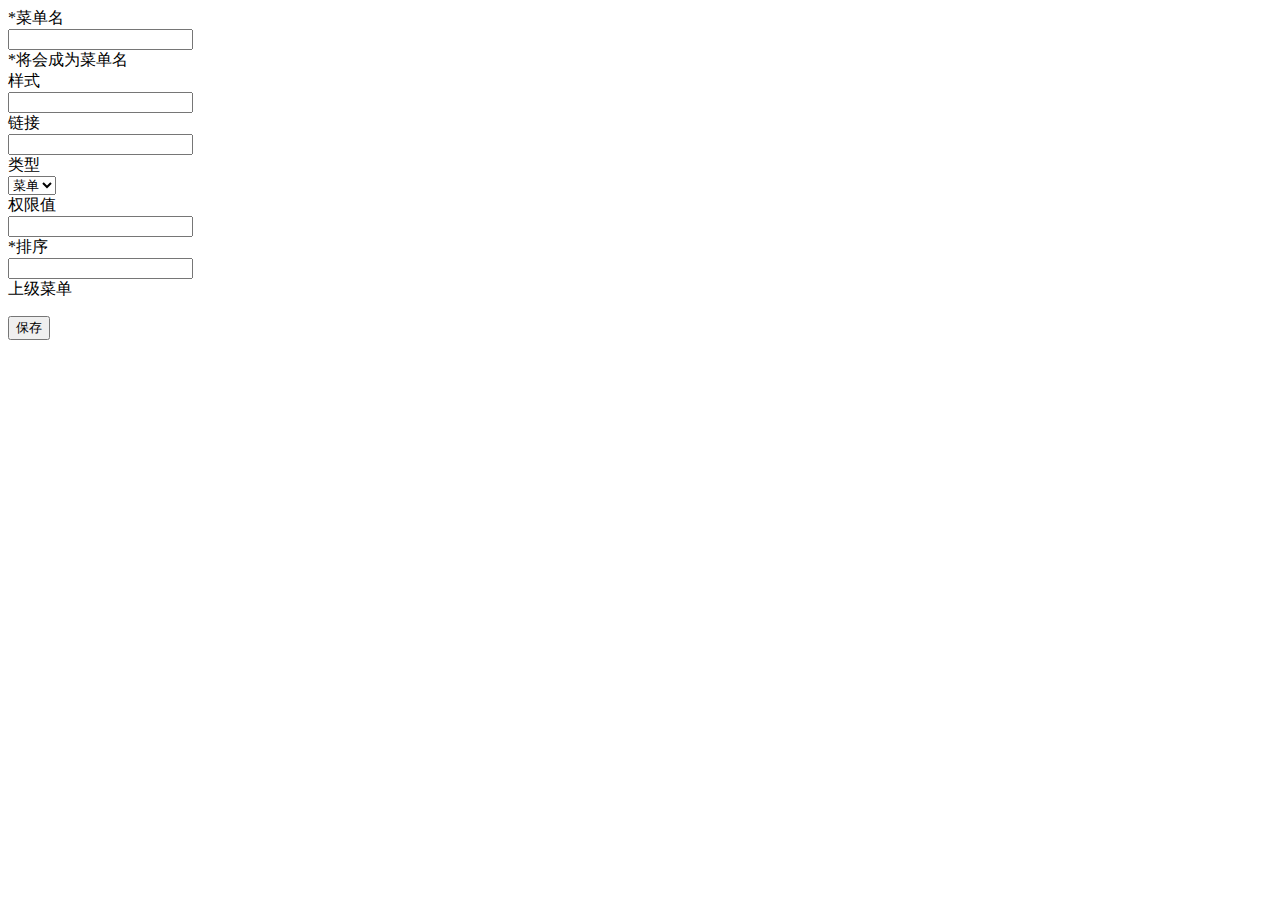
<file: src/main/resources/templates/permission/permission-add.html>
<!DOCTYPE html>
<html class="x-admin-sm" xmlns:th="http://www.thymeleaf.org">

<head>
    <meta charset="UTF-8">
    <title>新增权限信息</title>
    <header th:replace="common/header::html"></header>
    <link rel="stylesheet" th:href="@{/ztree/zTreeStyle/zTreeStyle.css}"/>
    <link rel="stylesheet" th:href="@{/ztree/demo.css}"/>
</head>

<body>
<div class="x-body">

    <form class="layui-form">
        <input type="text" id="id" th:value="${sysPermission.id}" name="id" style="display:none;" autocomplete="off"
               class="layui-input">
        <div class="layui-form-item">
            <label for="L_name" class="layui-form-label">
                <span class="x-red">*</span>菜单名
            </label>
            <div class="layui-input-inline">
                <input type="text" id="L_name" th:value="${sysPermission.name}" name="name" required=""
                       lay-verify="name" autocomplete="off" class="layui-input">
            </div>
            <div class="layui-form-mid layui-word-aux">
                <span class="x-red">*</span>将会成为菜单名
            </div>
        </div>
        <div class="layui-form-item">
            <label for="L_css" class="layui-form-label">
                <span class="x-red"></span>样式
            </label>
            <div class="layui-input-inline">
                <input type="text" id="L_css" th:value="${sysPermission.css}" name="css" required="" lay-verify="css"
                       autocomplete="off" class="layui-input">
            </div>
            <div class="layui-form-mid layui-word-aux">
            </div>
        </div>
        <div class="layui-form-item">
            <label for="L_name" class="layui-form-label">
                <span class="x-red"></span>链接
            </label>
            <div class="layui-input-inline">
                <input type="text" id="L_href" th:value="${sysPermission.href}" name="href" lay-verify="href"
                       autocomplete="off" class="layui-input">
            </div>
            <div class="layui-form-mid layui-word-aux">
                <span class="x-red"></span>
            </div>
        </div>
        <div class="layui-form-item">
            <label class="layui-form-label">类型</label>
            <div class="layui-input-inline">
                <select id="selectType" name="type" lay-filter="type" th:value="${sysPermission.type}">
                    <option value="1">菜单</option>
                    <option value="2">按钮</option>
                </select>
            </div>
        </div>
        <div class="layui-form-item">
            <label for="L_name" class="layui-form-label">
                <span class="x-red"></span>权限值
            </label>
            <div class="layui-input-inline">
                <input type="text" id="L_permission" th:value="${sysPermission.permission}" name="permission"
                       lay-verify="permission" autocomplete="off" class="layui-input">
            </div>
            <div class="layui-form-mid layui-word-aux">
                <span class="x-red"></span>
            </div>
        </div>
        <div class="layui-form-item">
            <label for="L_name" class="layui-form-label">
                <span class="x-red">*</span>排序
            </label>
            <div class="layui-input-inline">
                <input type="text" id="L_sort" th:value="${sysPermission.sort}" name="sort" required=""
                       lay-verify="sort" autocomplete="off" class="layui-input">
            </div>
            <div class="layui-form-mid layui-word-aux">
            </div>
        </div>
        <div class="layui-form-item">
            <label class="col-md-2 control-label layui-form-label">上级菜单</label>
            <div class="col-md-10">
                <input type="text" id="parentId" th:value="${sysPermission.parentId}" name="parentId"
                       lay-verify="parentId" style="display:none;" autocomplete="off" class="layui-input">
                <ul id="treeDemo" class="ztree"></ul>
            </div>
        </div>
        <div class="layui-form-item">
            <button class="layui-btn" lay-filter="add" lay-submit="">
                保存
            </button>
        </div>
    </form>
</div>
<script>
    layui.use(['form', 'layer', 'laydate'], function () {
        $ = layui.jquery;
        var form = layui.form
            , layer = layui.layer
            , laydate = layui.laydate;

        //日期
        laydate.render({
            elem: '#L_birthday'
            , format: 'yyyy-MM-dd' //可任意组合
        });

        //自定义验证规则
        form.verify({
            name: function (value) {
                if (value.length < 2) {
                    return '菜单名至少2个字符';
                }
            },
            sort: function (value) {
                if (value.length <= 0) {
                    return '请填写整数排序值';
                }
            }
        });

        //监听提交
        form.on('submit(add)', function (data) {
            console.log(data);
            var permissionIds = getCheckedMenuIds();
            if (data.field.sort.length <= 0) {
                layer.msg('请填写排序值');
            } else if (permissionIds.length <= 0) {
                layer.msg('请选择对应的上级菜单');
            } else {
                data.field.parentId = permissionIds[0];
                var isUpdate = false;
                if (data.field.id && data.field.id.length > 0) {
                    isUpdate = true;
                }
                $.ajax({
                    url: isUpdate ? "/permission/edit" : "/permission/add",
                    type: "POST",
                    contentType: "application/json; charset=utf-8",
                    data: JSON.stringify(data.field),
                    dataType: 'json',
                    success: function (result) {
                        if (result == 500) {
                            layer.alert(result.msg, {icon: 5, shift: 6});
                        } else {
                            layer.alert("保存成功", {icon: 6}, function () {
                                //关闭当前frame
                                xadmin.close();
                                // 可以对父窗口进行刷新
                                xadmin.father_reload();
                            });
                        }
                    }
                });
            }
            return false;
        });
        initSelectType();
    });
    $.fn.zTree.init($("#treeDemo"), getSettting(true), onlyGetMenuTree());
    initRadioCheckTree();
</script>
</body>
</html>
</file>
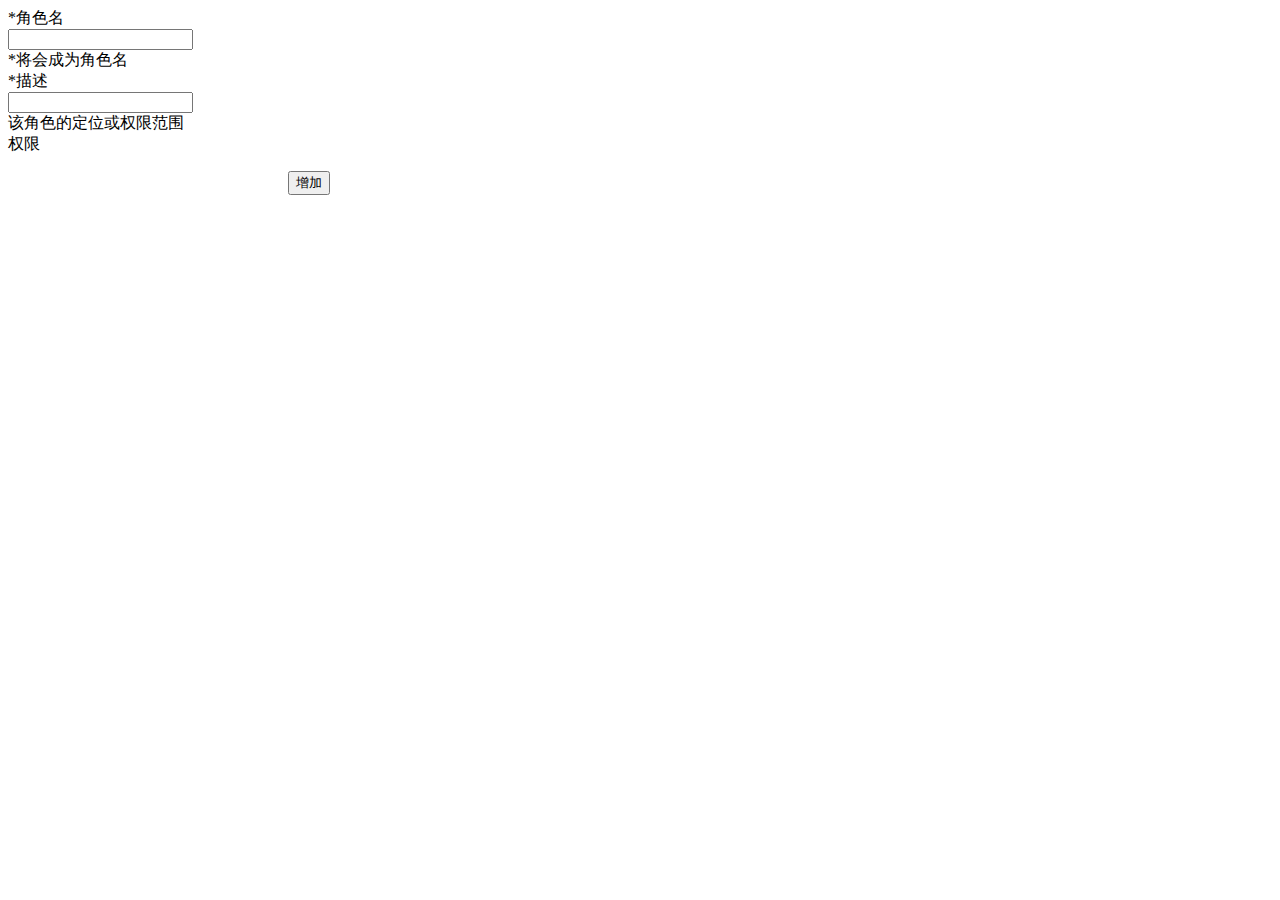
<file: src/main/resources/templates/role/role-add.html>
<!DOCTYPE html>
<html class="x-admin-sm" xmlns:th="http://www.thymeleaf.org">

<head>
    <meta charset="UTF-8">
    <title>新增角色信息</title>
    <header th:replace="common/header::html"></header>
    <link rel="stylesheet" th:href="@{/ztree/zTreeStyle/zTreeStyle.css}"/>
    <link rel="stylesheet" th:href="@{/ztree/demo.css}"/>
</head>

<body>
<div class="x-body">
    <form class="layui-form">

        <div class="layui-form-item">
            <label for="L_name" class="layui-form-label">
                <span class="x-red">*</span>角色名
            </label>
            <div class="layui-input-inline">
                <input type="text" id="L_name" th:value="${sysRole.name}" name="name" required="" lay-verify="name"
                       autocomplete="off" class="layui-input">
            </div>
            <div class="layui-form-mid layui-word-aux">
                <span class="x-red">*</span>将会成为角色名
            </div>
        </div>
        <div class="layui-form-item">
            <label for="L_description" class="layui-form-label">
                <span class="x-red">*</span>描述
            </label>
            <div class="layui-input-inline">
                <input type="text" id="L_description" th:value="${sysRole.description}" name="description" required=""
                       lay-verify="description" autocomplete="off" class="layui-input">
            </div>
            <div class="layui-form-mid layui-word-aux">
                该角色的定位或权限范围
            </div>
        </div>
        <div class="layui-form-item">
            <label class="col-md-2 control-label layui-form-label">权限</label>
            <div class="col-md-10">
                <ul id="treeDemo" class="ztree"></ul>
            </div>
        </div>
        <div class="layui-form-item">
            <button style="margin-left: 280px" class="layui-btn" lay-filter="add" lay-submit="">
                增加
            </button>
        </div>
    </form>
</div>
<script>
    layui.use(['form', 'layer', 'laydate'], function () {
        $ = layui.jquery;
        var form = layui.form
            , layer = layui.layer
            , laydate = layui.laydate;

        //日期
        laydate.render({
            elem: '#L_birthday'
            , format: 'yyyy-MM-dd' //可任意组合
        });

        //自定义验证规则
        form.verify({
            name: function (value) {
                if (value.length < 4) {
                    return '角色名至少4个字符';
                }
            }
        });

        //监听提交
        form.on('submit(add)', function (data) {
            console.log(data);
            var permissionIds = getCheckedMenuIds();
            data.field.permissionIds = permissionIds;
            $.ajax({
                url: "/role/add",
                type: "POST",
                contentType: "application/json; charset=utf-8",
                data: JSON.stringify(data.field),
                dataType: 'json',
                success: function (result) {
                    if (result.code == 200) {
                        layer.alert("添加成功", {icon: 6}, function () {
                            //关闭当前frame
                            xadmin.close();
                            // 可以对父窗口进行刷新
                            xadmin.father_reload();
                        });
                    } else {
                        layer.alert(result.msg, {icon: 5, shift: 6});
                    }
                },
                error: function (result) {
                    layer.alert(result.msg, {icon: 5, shift: 6});
                }
            });
            return false;
        });
    });
    $.fn.zTree.init($("#treeDemo"), getSettting(), getMenuTree());

</script>
</body>
</html>
</file>
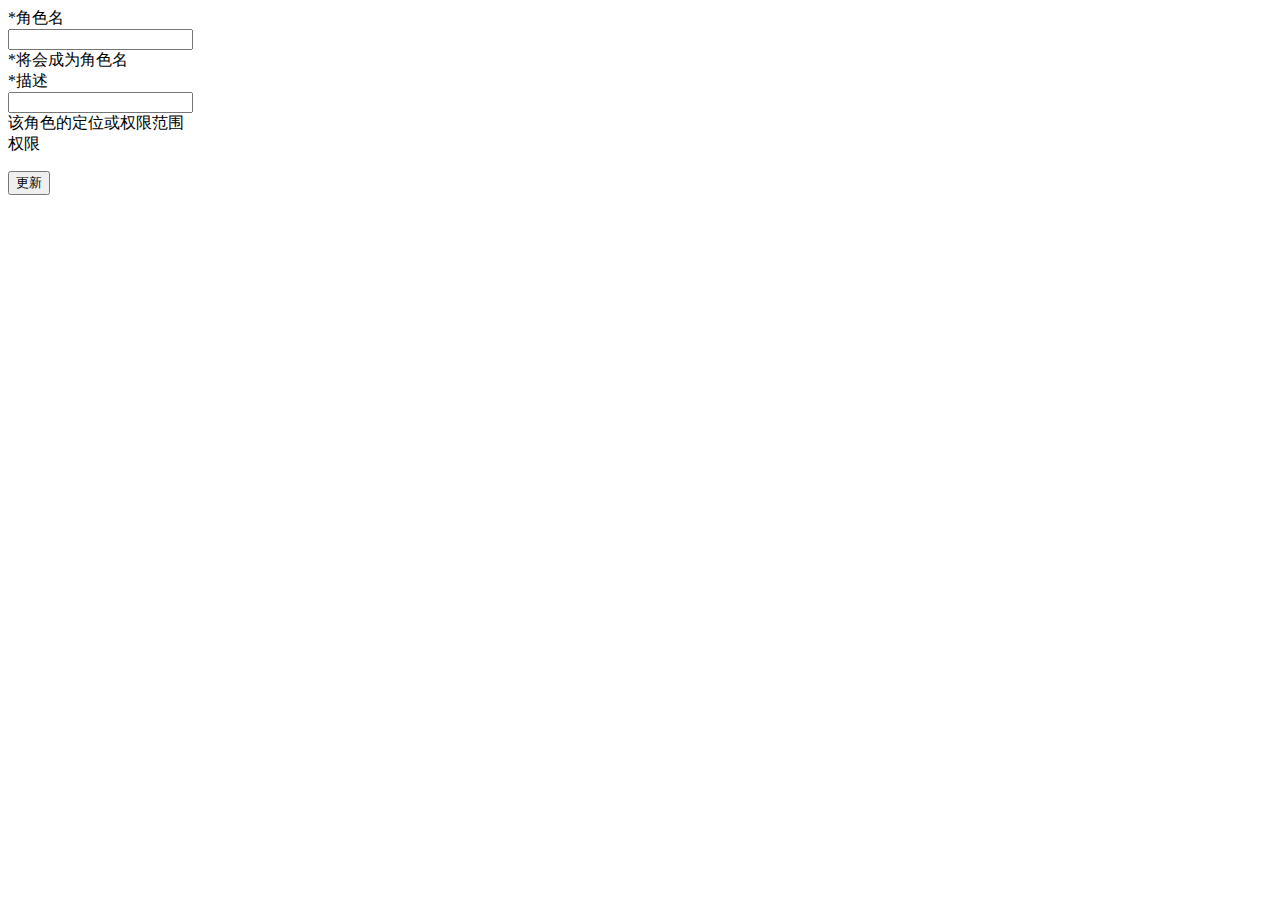
<file: src/main/resources/templates/role/role-edit.html>
<!DOCTYPE html>
<html class="x-admin-sm" xmlns:th="http://www.thymeleaf.org">

<head>
    <meta charset="UTF-8">
    <title>修改角色信息</title>
    <header th:replace="common/header::html"></header>
    <link rel="stylesheet" th:href="@{/ztree/zTreeStyle/zTreeStyle.css}"/>
    <link rel="stylesheet" th:href="@{/ztree/demo.css}"/>
</head>

<body>
<div class="x-body">
    <form class="layui-form">
        <input type="hidden" name="id" id="role_id" th:value="${sysRole.id}">
        <div class="layui-form-item">
            <label for="L_name" class="layui-form-label">
                <span class="x-red">*</span>角色名
            </label>
            <div class="layui-input-inline">
                <input type="text" id="L_name" th:value="${sysRole.name}" name="name" required="" lay-verify="name"
                       autocomplete="off" class="layui-input">
            </div>
            <div class="layui-form-mid layui-word-aux">
                <span class="x-red">*</span>将会成为角色名
            </div>
        </div>
        <div class="layui-form-item">
            <label for="L_description" class="layui-form-label">
                <span class="x-red">*</span>描述
            </label>
            <div class="layui-input-inline">
                <input type="text" id="L_description" th:value="${sysRole.description}" name="description" required=""
                       lay-verify="description" autocomplete="off" class="layui-input">
            </div>
            <div class="layui-form-mid layui-word-aux">
                该角色的定位或权限范围
            </div>
        </div>
        <div class="layui-form-item">
            <label class="col-md-2 control-label layui-form-label">权限</label>
            <div class="col-md-10">
                <ul id="treeDemo" class="ztree"></ul>
            </div>
        </div>
        <div class="layui-form-item">
            <button class="layui-btn" lay-filter="update" lay-submit="">
                更新
            </button>
        </div>
    </form>
</div>
<script>
    layui.use(['form', 'layer', 'laydate'], function () {
        $ = layui.jquery;
        var form = layui.form
            , layer = layui.layer
            , laydate = layui.laydate;

        //日期
        laydate.render({
            elem: '#L_birthday'
            , format: 'yyyy-MM-dd' //可任意组合
        });

        //自定义验证规则
        form.verify({
            name: function (value) {
                if (value.length < 4) {
                    return '角色名至少4个字符';
                }
            }
        });

        //监听提交
        form.on('submit(update)', function (data) {
            console.log(data);
            var permissionIds = getCheckedMenuIds();
            data.field.permissionIds = permissionIds;
            $.ajax({
                url: "/role/edit",
                type: "POST",
                contentType: "application/json; charset=utf-8",
                data: JSON.stringify(data.field),
                dataType: 'json',
                success: function (result) {
                    if (result.code == 200) {
                        layer.alert("更新成功", {icon: 6}, function () {
                            //关闭当前frame
                            xadmin.close();
                            // 可以对父窗口进行刷新
                            xadmin.father_reload();
                        });
                    } else {

                    }
                },
                error: function (result) {
                    layer.alert(result.msg, {icon: 5, shift: 6});
                }
            });
            return false;
        });
    });
    $.fn.zTree.init($("#treeDemo"), getSettting(), getMenuTree());

    initMenuDatas($("#role_id").val());
</script>
</body>
</html>
</file>
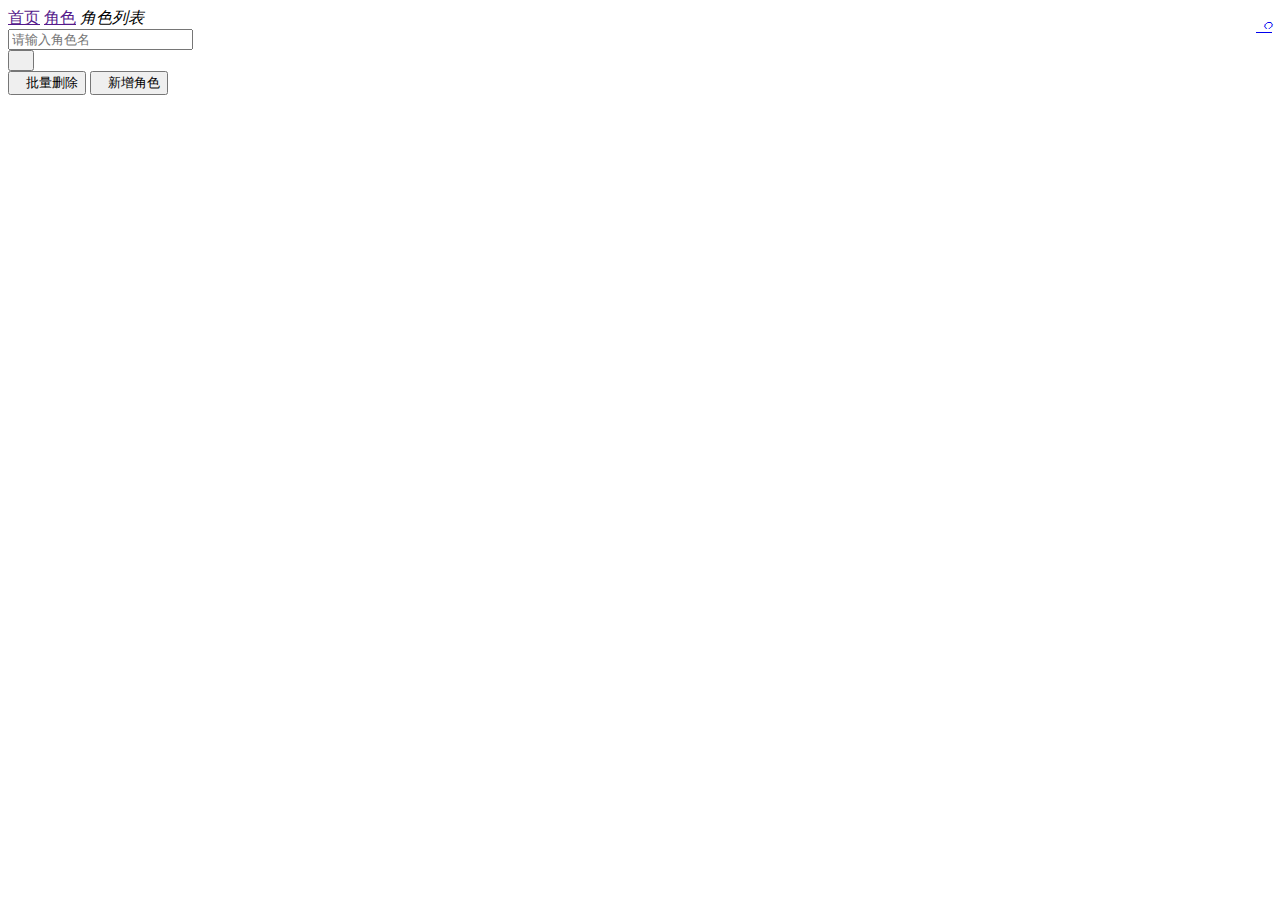
<file: src/main/resources/templates/role/role-list.html>
<!DOCTYPE html>
<html class="x-admin-sm" xmlns:th="http://www.thymeleaf.org">

<head>
    <meta charset="UTF-8">
    <title>角色列表</title>
    <header th:replace="common/header::html"></header>
</head>

<body class="">
<div class="x-nav">
          <span class="layui-breadcrumb">
            <a href="">首页</a>
            <a href="">角色</a>
            <a>
              <cite>角色列表</cite></a>
          </span>
    <a class="layui-btn layui-btn-small" style="line-height:1.6em;margin-top:3px;float:right"
       href="javascript:location.replace(location.href);" title="刷新">
        <i class="layui-icon" style="line-height:30px">ဂ</i></a>
</div>

<div class="layui-fluid">
    <div class="layui-row  layui-col-space15">
        <div class="layui-col-md12">
            <div class="layui-card">
                <div class="layui-card-body ">
                    <form class="layui-form  layui-col-space5">
                        <div class="layui-inline layui-show-xs-block">
                            <input type="text" name="username" placeholder="请输入角色名" autocomplete="off"
                                   class="layui-input">
                        </div>
                        <div class="layui-inline layui-show-xs-block">
                            <button class="layui-btn" lay-submit="" lay-filter="search"><i
                                    class="layui-icon">&#xe615;</i></button>
                        </div>
                    </form>
                </div>

                <div class="layui-card-header">
                    <button class="layui-btn layui-btn-danger" onclick="delAll()"><i class="layui-icon"></i>批量删除
                    </button>
                    <button class="layui-btn" onclick="xadmin.open('新增角色','/role/add')"><i class="layui-icon"></i>新增角色
                    </button>
                </div>

                <div class="layui-card-body ">
                    <table class="layui-hide" id="table" lay-filter="role"></table>
                </div>

                <div class="layui-card-body ">
                    <script type="text/html" id="barDemo">
                        <a class="layui-btn layui-btn-xs" lay-event="edit">编辑</a>
                        <a class="layui-btn layui-btn-danger layui-btn-xs" lay-event="del">删除</a>
                    </script>
                </div>
            </div>
        </div>
    </div>
</div>

<script>

    layui.use('table', function () {
        var table = layui.table,
            form = layui.form;
        table.render({
            elem: '#table'
            , url: '/role/list' //数据接口
            , page: true //开启分页
            , method: 'POST'
            , cols: [
                [ //表头
                    {type: 'checkbox', fixed: 'left'}
                    , {field: 'id', title: 'ID', width: 60, align: 'center'}
                    , {field: 'name', title: '角色名'}
                    , {field: 'description', title: '描述'}
                    // ,{field: 'status', title: '状态', width:120}
                    , {field: 'updateTime', title: '最后操作时间'}
                    , {fixed: 'right', title: '操作', toolbar: '#barDemo', width: 150}
                ]
            ]
        });

        //监听工具条
        table.on('tool(role)', function (obj) {
            var data = obj.data;
            if (obj.event === 'del') {
                layer.confirm('真的删除行么', function (index) {
                    $.ajax({
                        url: "/role/delete",
                        type: "GET",
                        data: {id: data.id},
                        dataType: 'json',
                        success: function (result) {
                            if (result.code == 200) {
                                layer.alert("删除成功", {icon: 1}, function (index1) {
                                    layer.close(index1);
                                    //xadmin.father_reload();
                                    table.reload('table');
                                });
                            } else {
                                layer.msg(result.msg, {time: 1500, icon: 5, shift: 6});
                            }
                        },
                    });
                });
            } else if (obj.event === 'edit') {
                xadmin.open('编辑用户信息', '/role/edit/?id=' + data.id);
            }
        })

        //搜索
        form.on('submit(search)', function (data) {
            var username = data.field.username;
            table.render({
                elem: '#table'
                , method: 'POST'
                , url: '/role/findRoleByFuzzyRoleName' //数据接口
                , page: true //开启分页
                , where: {
                    "roleName": username
                }
                , cols: [
                    [ //表头
                        {type: 'checkbox', fixed: 'left'}
                        , {field: 'id', title: 'ID', width: 60, align: 'center'}
                        , {field: 'name', title: '角色名'}
                        , {field: 'description', title: '描述'}
                        // ,{field: 'status', title: '状态', width:120}
                        , {field: 'updateTime', title: '最后操作时间'}
                        , {fixed: 'right', title: '操作', toolbar: '#barDemo', width: 150}
                    ]
                ]
            });
            return false;
        });
    });
</script>
</body>
</html>
</file>
